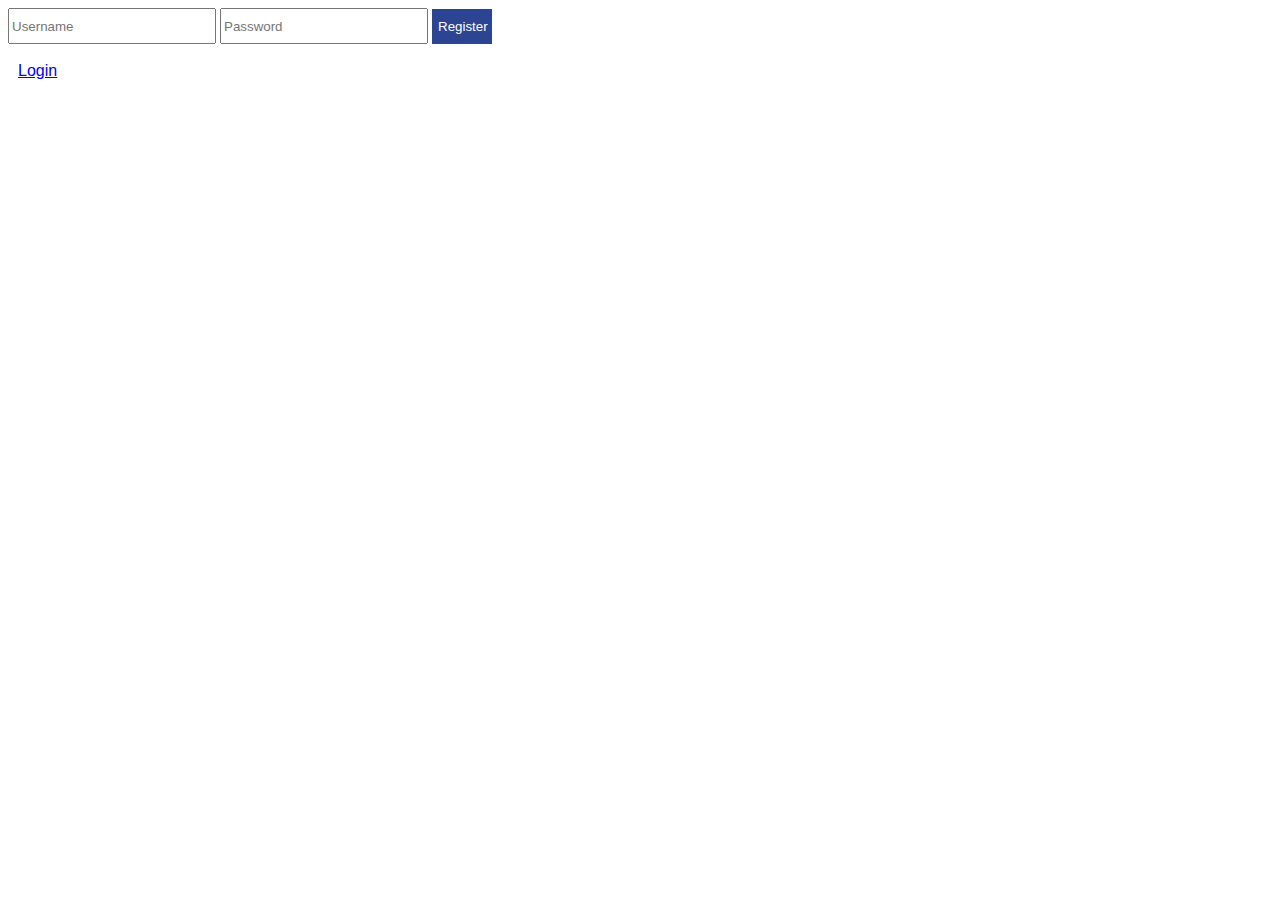
<file: index.html>
<!DOCTYPE html>
<html lang="en">
  <head>
    <title>Alexis Final Project</title>
    <meta charset="utf-8"/>
    <link href="css/Alexis_Main_CSS.css" rel="stylesheet" type="text/css">
    </head>
    <script src="https://ajax.googleapis.com/ajax/libs/jquery/2.2.0/jquery.min.js"></script>
<body>
    <input id = "UsernameSignUp" placeholder="Username" />
    <input id = "PasswordSignUp" placeholder="Password" type = "password" />
    <button id = "RegisterButton">Register</button>
    
    <br></br>
    
    <a href="view/Login.html">Login</a>
</body>

<script>
$(document).ready(function(){
    document.getElementById("RegisterButton").onclick = function(){
            alert("clicked");
            //ajax
            $.ajax({
                url:"./controller/UserCont.php",
                dataType:"html",
                type:"POST",
                data:{
                    method:"insert",
                    username:document.getElementById("UsernameSignUp").value,
                    password:document.getElementById("PasswordSignUp").value
                },
                success:function(resp){
                    alert("User successfully created!");
                }
            });
        }

    });
</script>

</html>
</file>
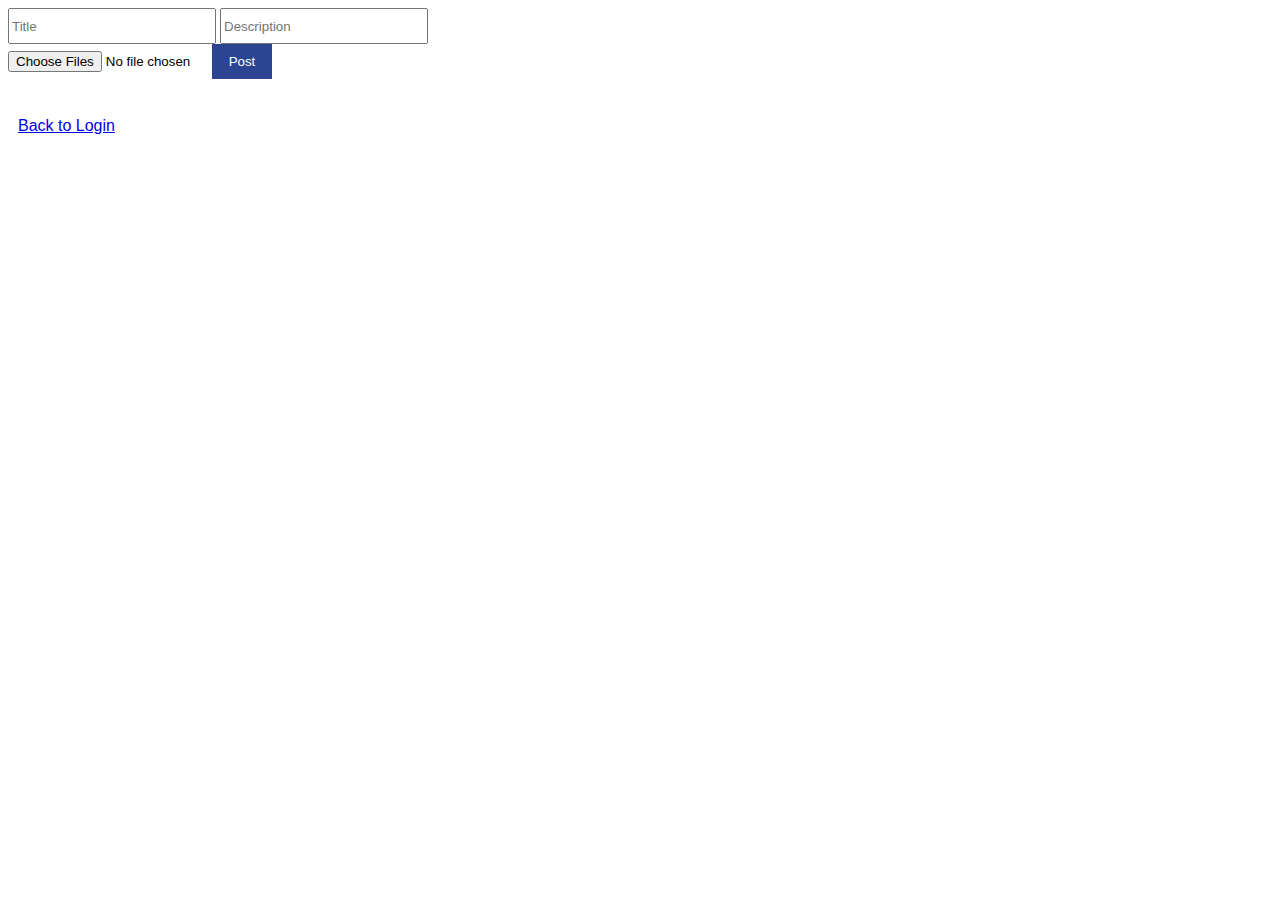
<file: view/ImageUpload.html>
<!DOCTYPE html>
<html lang="en">
  <head>
    <title>Upload Image</title>
    <meta charset="utf-8"/>
    <link href="../css/Alexis_Main_CSS.css" rel="stylesheet" type="text/css">
    </head>
    <script src="https://ajax.googleapis.com/ajax/libs/jquery/2.2.0/jquery.min.js"></script>
<body>
    <input id = "ImageTitle" placeholder="Title" />
    <input id = "ImageDescription" placeholder="Description" />
    <form id='myForm'>
        <input type='file' id='UploadFiles' multiple/>
        <button id = "PostImageBut">Post</button>
    </form>
    
    <br></br>
    
    <a href="Login.html">Back to Login</a>
    
</body>
    <script>
        var uploadfiles = document.getElementById("UploadFiles");
        var upload = document.getElementById("PostImageBut");

        upload.onclick = function(e){
            e.preventDefault();

            var formData = new FormData();

            var allFiles = uploadfiles.files;

            for(var i = 0; i<allFiles.length; i++){
                var file = allFiles[i];

                if(file.type.match("image/*")){
                    formData.append("images[]", file, "file");
                    formData.append("user_id", localStorage.getItem("user_id"));
                    formData.append("description", document.getElementById("ImageDescription").value);
                    formData.append("title", document.getElementById("ImageTitle").value);
                    console.log(formData.title);
                } else {
                    alert("Please select an image file.");
                    return false;
                }


            }
            var xhr = new XMLHttpRequest();
            
            xhr.open("POST", "../model/ImageUpload.php", true);
            xhr.onload = function(){
                if(xhr.status == 200){
                    alert("Loaded ImageUpload.php successfully");
                }
                if(xhr.status == 404){
                    alert("PAGE NOT FOUND!!");
                }
            }

            xhr.send(formData);
            console.log(uploadfiles.files);
        }
        
        
    </script>
    
</html>
</file>
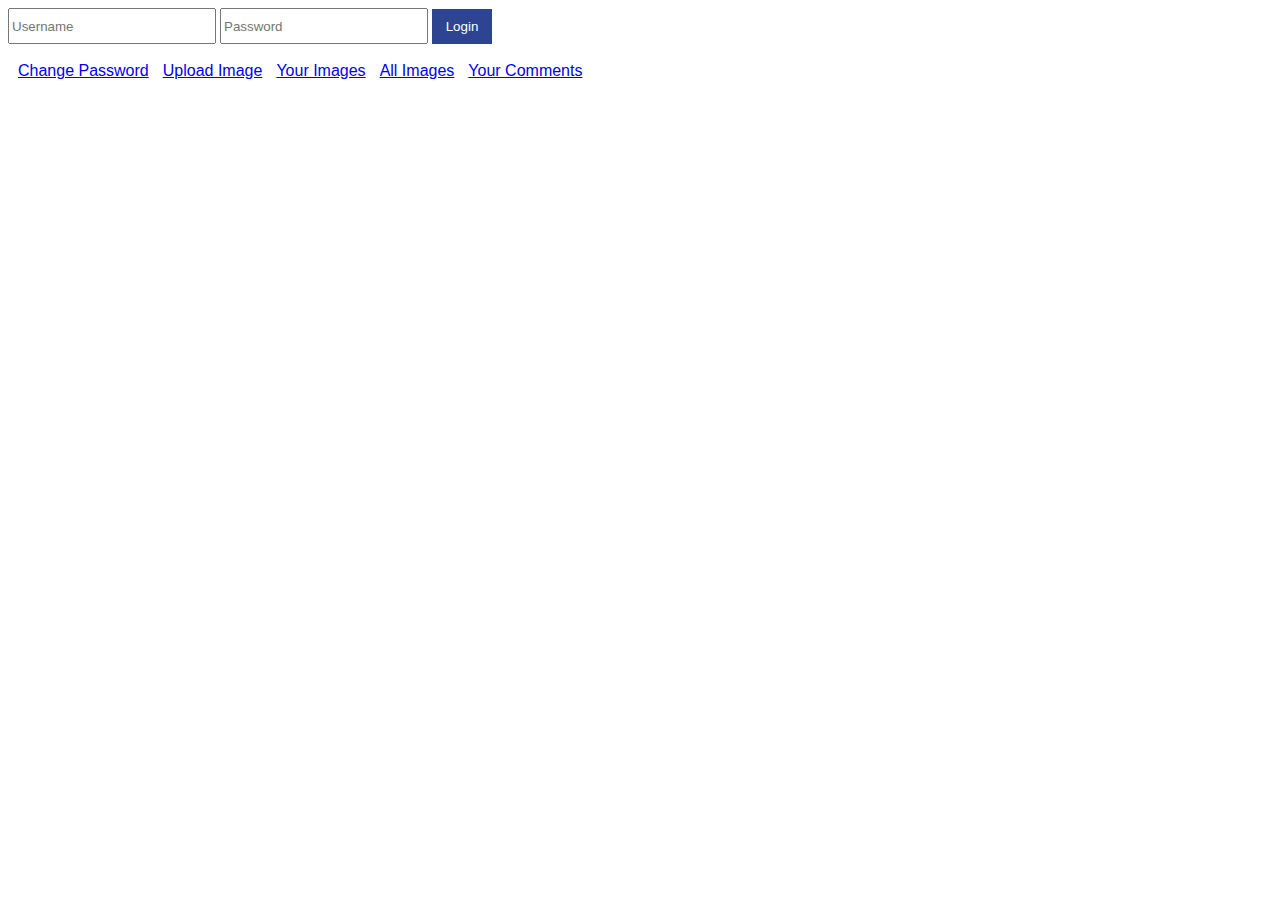
<file: view/Login.html>
<!DOCTYPE html>
<html lang="en">
  <head>
    <title>Alexis Final Project</title>
    <meta charset="utf-8"/>
      <link href="../css/Alexis_Main_CSS.css" rel="stylesheet" type="text/css">
    </head>
    <script src="https://ajax.googleapis.com/ajax/libs/jquery/2.2.0/jquery.min.js"></script>
<body>
    <input id = "UsernameLogin" placeholder="Username" />
    <input id = "PasswordLogin" placeholder="Password" type = "password" />
    <button id = "LoginButton">Login</button>
    
    <br></br>
    
    <a href="UpdatePassword.html">Change Password</a>
    <a href="ImageUpload.html">Upload Image</a>
    <a href="UserImages.html">Your Images</a>
    <a href="AllImages.html">All Images</a>
    <a href="UserComments.html">Your Comments</a>
    
</body>
    <script>
        
        $(document).ready(function(){
            
            var user_id = -1;
            document.getElementById("LoginButton").onclick = function(){
                $.ajax({
                    url:"../controller/UserCont.php",
                    dataType:"json",
                    type:"POST",
                    data:{
                        method:"login",
                        username:document.getElementById("UsernameLogin").value,
                        password:document.getElementById("PasswordLogin").value
                    },
                    success:function(resp){
                        alert("User successfully logged in!");
                        console.log(resp);
                        user_id = resp[0].id;
                        sessionStorage.myid = resp[0].id;
                        localStorage.setItem("user_id", resp[0].id);
                    }
                });
            }
            
        });
    
    </script>
</html>
</file>
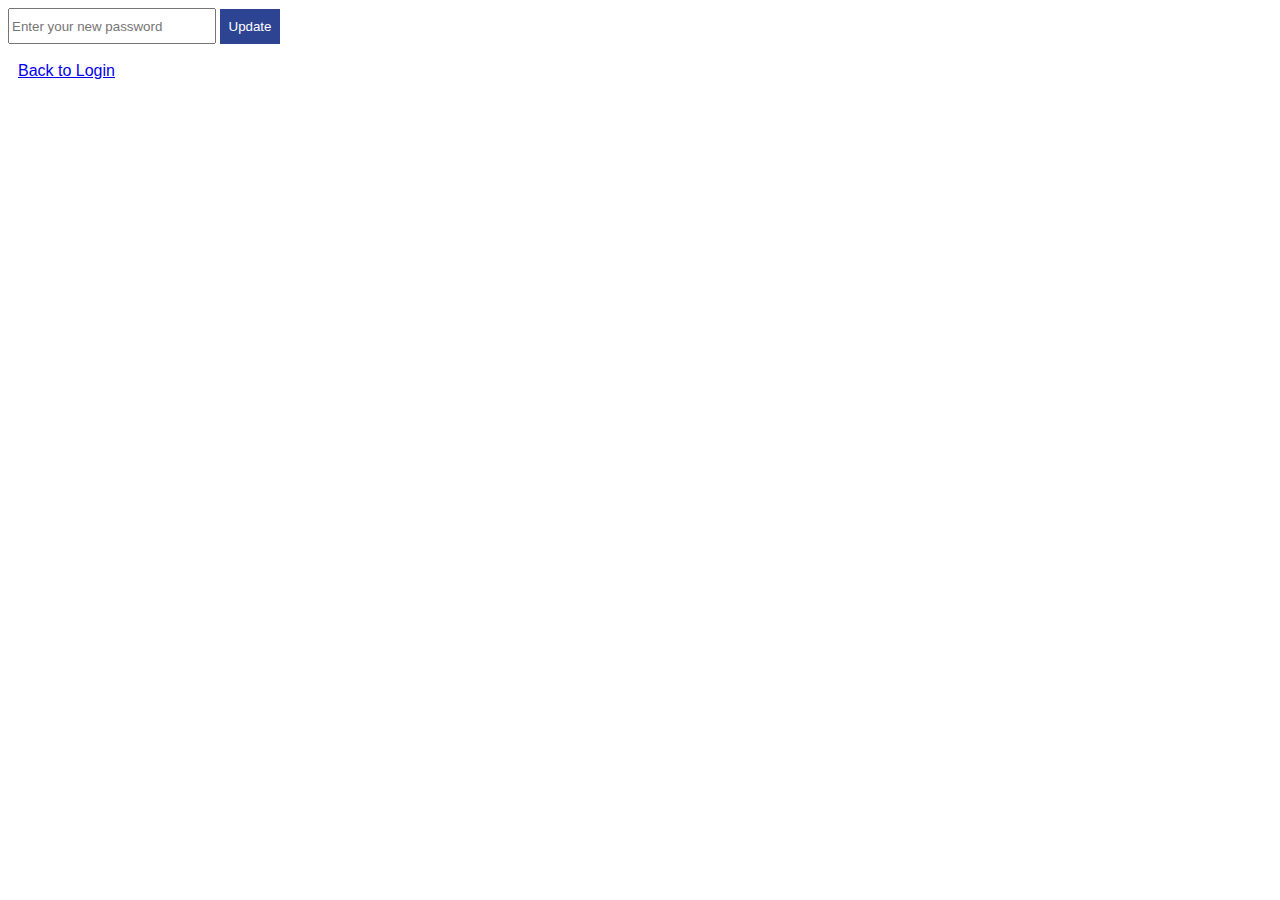
<file: view/UpdatePassword.html>
<!DOCTYPE html>
<html lang="en">
  <head>
    <title>Alexis Final Project</title>
    <meta charset="utf-8"/>
    <link href="../css/Alexis_Main_CSS.css" rel="stylesheet" type="text/css">
    </head>
    <script src="https://ajax.googleapis.com/ajax/libs/jquery/2.2.0/jquery.min.js"></script>

<body>
    <input id = "UpdatePasswordInput" placeholder="Enter your new password" type = "password" />
    <button id = "UpdateButton">Update</button>
    
    <br></br>
    
    <a href="Login.html">Back to Login</a>
    
</body>
    
<script>
    $(document).ready(function(){
    document.getElementById("UpdateButton").onclick = function(){
            $.ajax({
                url:"../controller/UserCont.php",
                dataType:"html",
                type:"POST",
                data:{
                    method:"update",
                    password:document.getElementById("UpdatePasswordInput").value
                },
                success:function(resp){
                    alert("Password successfully updated!");
                }
            });
        }

    });
</script>

</html>
</file>
<file: css/Alexis_Main_CSS.css>
a, h2, p {
		font-family:"Helvetica Neue", Gotham, Helvetica, Arial, sans-serif;
        margin-left: 10px;
}

input {
    height: 30px;
    width: 200px;
}

button {
    border: none;
    height: 35px;
    width: 60px;
    background-color: #2c4491;
    color: white;
}

#DeleteBut {
    background-color: #912c2c;
}

#ShowCommentsBut {
    background-color: #2c9146;
}
</file>
